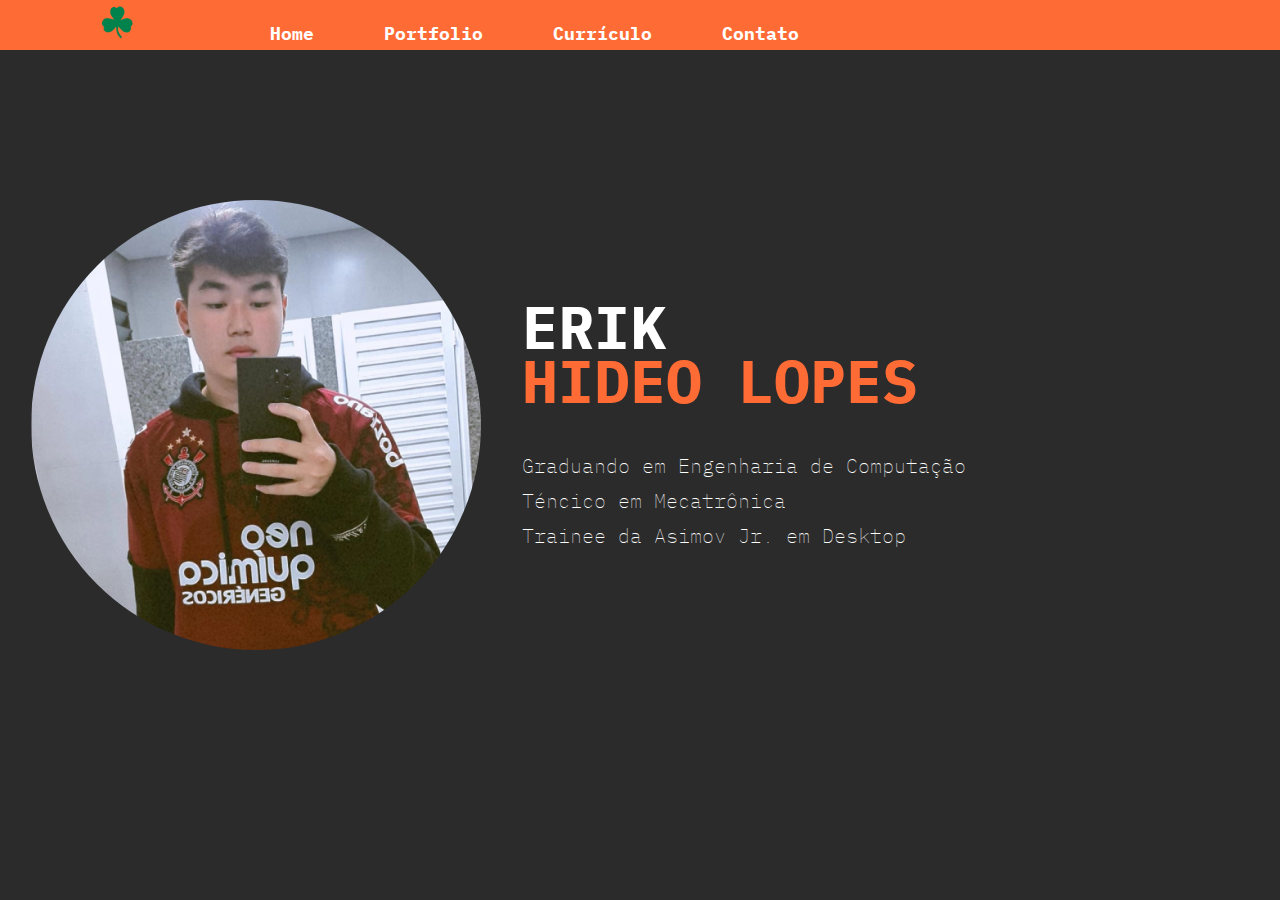
<file: index.html>
<!DOCTYPE html>

<html>

	<head>
		<title>Erik Hideo Lopes - Portfolio Online</title>

		<meta charset="utf-8">
		<link rel="stylesheet" href="css/styles.css">
		<link rel="preconnect" href="https://fonts.googleapis.com">
		<link rel="preconnect" href="https://fonts.gstatic.com" crossorigin>
		<link href="https://fonts.googleapis.com/css2?family=IBM+Plex+Mono:ital,wght@0,100;0,200;0,300;0,400;0,500;0,600;0,700;1,100;1,200;1,300;1,400;1,500;1,600;1,700&display=swap" rel="stylesheet">
		<script type="text/javascript" src="js/scripts.js"></script>

	</head>


	<body>

			

			<div id="navigation" class="navigation">
				<ul>
					<li><a href="https://www.google.com/search?q=boston+celtics&rlz=1C1CHZN_pt-BRBR950BR950&oq=boston+celtics&gs_lcrp=[base64]&sourceid=chrome&ie=UTF-8" target="blank"><img class="celtics" src="img/simboloceltics.png" alt="Boston Celtics"></a></li>					
					<li><a href="index.html">Home</a></li>
					<li><a href="portfolio.html">Portfolio</a></li>
					<li><a href="curriculo.html">Currículo</a></li>
					<li><a href="contato.html">Contato</a></li>
					<li id="treslinhas-icon" class="treslinhas-icon" onclick="openNav()">&#9776;</li>
				</ul>
			</div>


			<div class="capa">

				<div class="profile-pic">
					<img src="img/erik-fotoperfil.png" alt="Foto de Erik Lopes">
				</div>

				<div class="profile-title">
					<h1>Erik <span>Hideo Lopes</span></h1>
					<h2>
						<ul>
							<li>Graduando em Engenharia de Computação</li>
							<li>Téncico em Mecatrônica</li>
							<li>Trainee da Asimov Jr. em Desktop</li>
						</ul>
					</h2>
				</div>


			</div>


		

	</body>

</html>
</file>
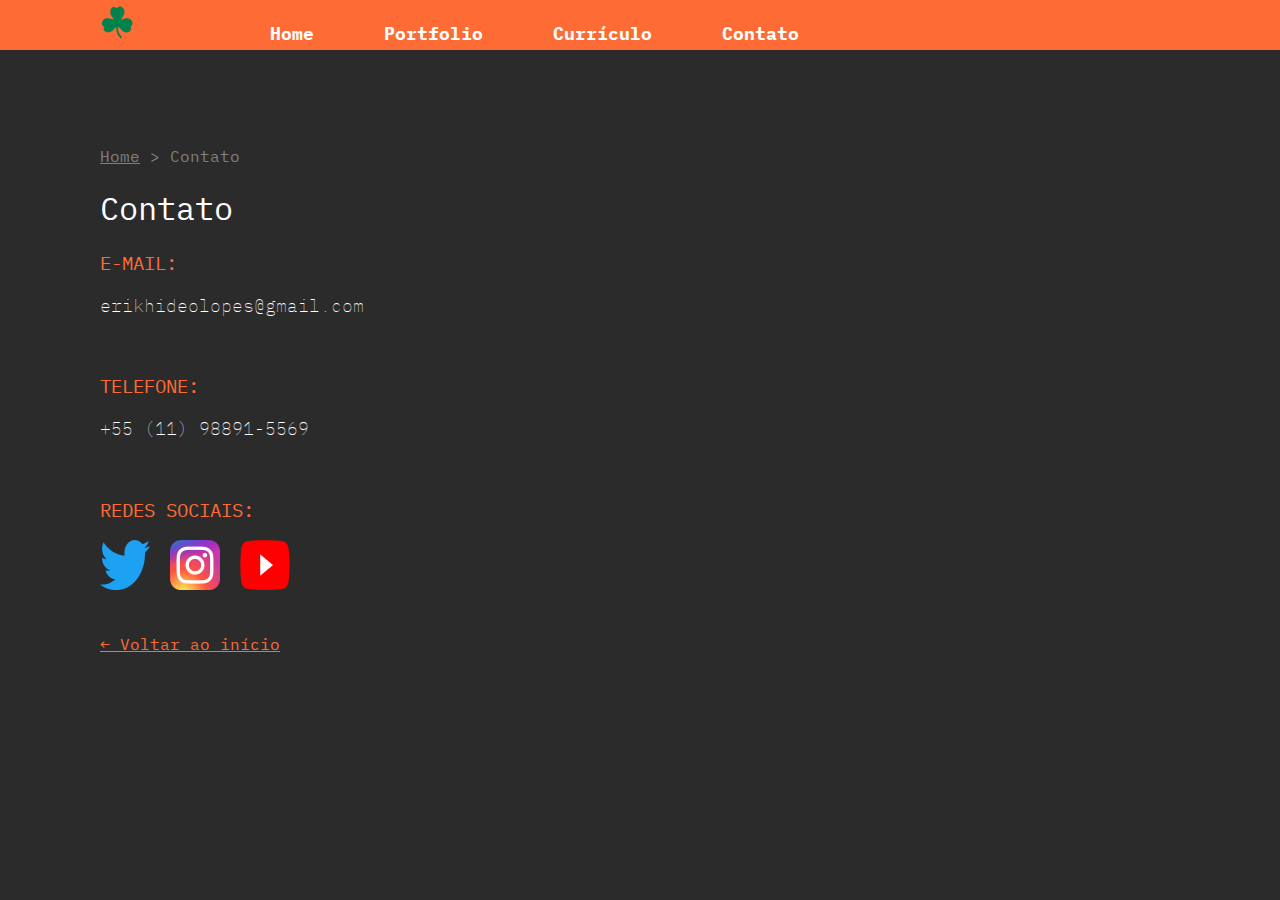
<file: contato.html>
<!DOCTYPE html>

<html>

	<head>
		<title>Contato - Erik Hideo Lopes</title>

		<meta charset="utf-8">
		<link rel="stylesheet" href="css/styles.css">
		<link rel="preconnect" href="https://fonts.googleapis.com">
		<link rel="preconnect" href="https://fonts.gstatic.com" crossorigin>
		<link href="https://fonts.googleapis.com/css2?family=IBM+Plex+Mono:ital,wght@0,100;0,200;0,300;0,400;0,500;0,600;0,700;1,100;1,200;1,300;1,400;1,500;1,600;1,700&display=swap" rel="stylesheet">
		<script type="text/javascript" src="js/scripts.js"></script>

	</head>


	<body>

			<div id="navigation" class="navigation">
				<ul>
					<li><a href="https://www.google.com/search?q=boston+celtics&rlz=1C1CHZN_pt-BRBR950BR950&oq=boston+celtics&gs_lcrp=[base64]&sourceid=chrome&ie=UTF-8" target="blank"><img class="celtics" src="img/simboloceltics.png" alt="Boston Celtics"></a></li>					
					<li><a href="index.html">Home</a></li>
					<li><a href="portfolio.html">Portfolio</a></li>
					<li><a href="curriculo.html">Currículo</a></li>
					<li><a href="contato.html">Contato</a></li>
					<li id="treslinhas-icon" class="treslinhas-icon" onclick="openNav()">&#9776;</li>
				</ul>
			</div>

			<div class="main">
				
				
				<ul class="caminho">
					<li><a href="index.html">Home</a></li>
					<li>></li>
					<li>Contato</li>
				</ul>

				<h1>Contato</h1>
			

				<h3>E-mail:</h3>
				<p>erikhideolopes@gmail.com</p>
				<br>

				<h3>Telefone:</h3>
				<p>+55 (11) 98891-5569</p>
				<br>

				<h3>Redes Sociais:</h3>
				<a href="https://twitter.com/erik_lopes07" target="blank"><img class="social-img" src="img/twitter.png" alt="Link para o Twitter"></a>
				<a href="https://www.instagram.com/eriklopes_" target="blank"><img class="social-img" src="img/instagram.png" alt="Link para o Twitter"></a>
				<a href="https://www.youtube.com/channel/UCDpG4SCUy0UWH46glZBaSTA" target="blank"><img class="social-img" src="img/youtube.png" alt="Link para o Twitter"></a>

				<br><br><br>
				<a class="back-link" href="index.html">&larr; Voltar ao início<a>


			</div>	

			

	</body>

</html>
</file>
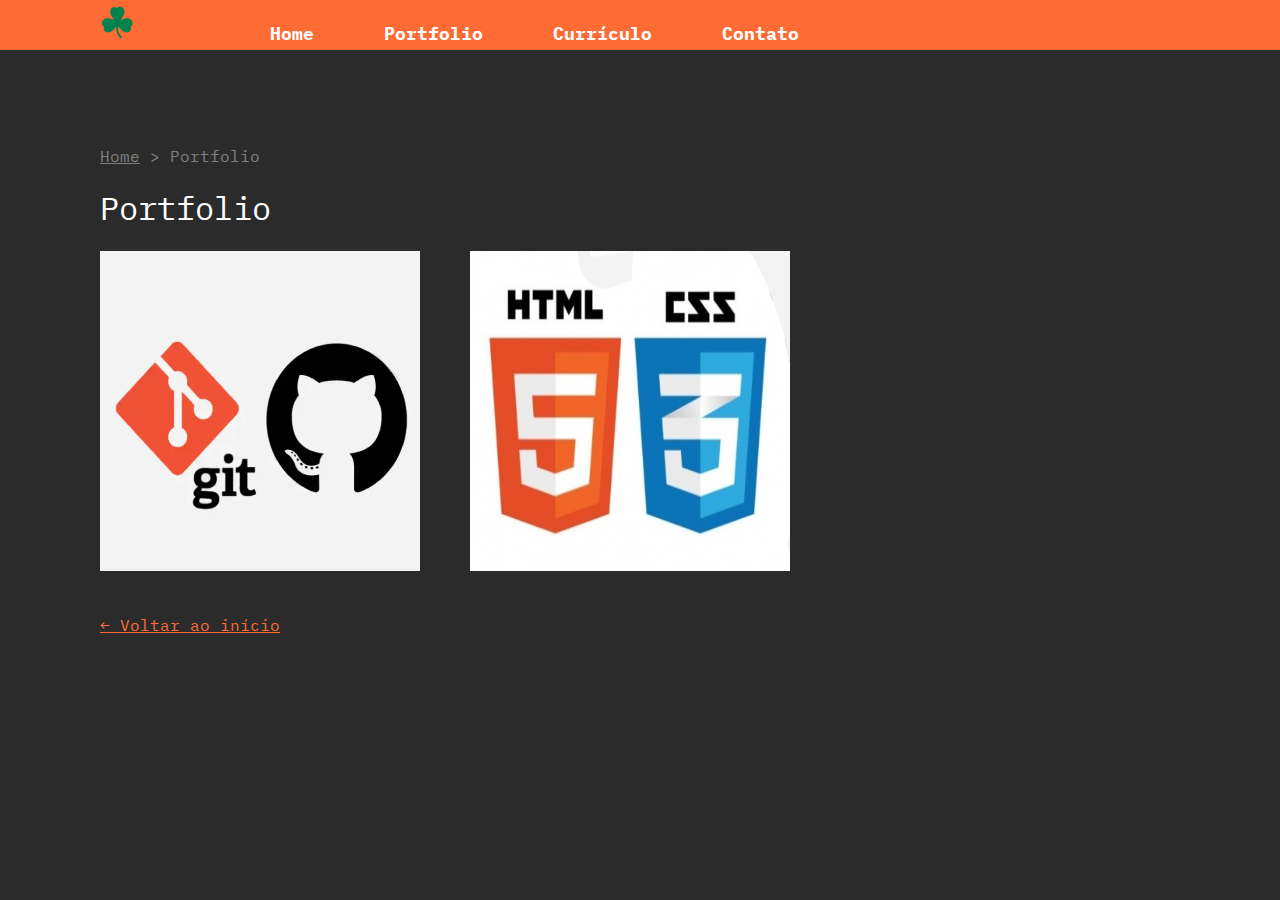
<file: portfolio.html>
<!DOCTYPE html>

<html>

	<head>
		<title>Portfolio - Seu Nome</title>

		<meta charset="utf-8">
		<link rel="stylesheet" href="css/styles.css">
		<link rel="preconnect" href="https://fonts.googleapis.com">
		<link rel="preconnect" href="https://fonts.gstatic.com" crossorigin>
		<link href="https://fonts.googleapis.com/css2?family=IBM+Plex+Mono:ital,wght@0,100;0,200;0,300;0,400;0,500;0,600;0,700;1,100;1,200;1,300;1,400;1,500;1,600;1,700&display=swap" rel="stylesheet">
		<script type="text/javascript" src="js/scripts.js"></script>


	</head>


	<body>

			<div id="navigation" class="navigation">
				<ul>
					<li><a href="https://www.google.com/search?q=boston+celtics&rlz=1C1CHZN_pt-BRBR950BR950&oq=boston+celtics&gs_lcrp=[base64]&sourceid=chrome&ie=UTF-8" target="blank"><img class="celtics" src="img/simboloceltics.png" alt="Boston Celtics"></a></li>					
					<li><a href="index.html">Home</a></li>
					<li><a href="portfolio.html">Portfolio</a></li>
					<li><a href="curriculo.html">Currículo</a></li>
					<li><a href="contato.html">Contato</a></li>
					<li id="treslinhas-icon" class="treslinhas-icon" onclick="openNav()">&#9776;</li>
				</ul>
			</div>
						
			<div class="main">
				
				
				<ul class="caminho">
					<li><a href="index.html">Home</a></li>
					<li>></li>
					<li>Portfolio</li>
				</ul>

				<h1>Portfolio</h1>

				
				<div style="background-image: url('img/github.png')" class="miniatura">
					<a href="https://github.com/kire00/kire00.github.io" target="blank">
					<div class="blackbox">
						<div class="blackbox-text">
							<h1>Capacitação Asimov Jr.</h1>
							<h2>Curso de Git/GitHub</h2>
						</div>
					</div>
					</a>
				</div>
				

				
				<div style="background-image: url('img/github2.png')" class="miniatura">
					<a href="https://github.com/kire00/curriculo-html-css" target="blank">
					<div class="blackbox">
						<div class="blackbox-text">
							<h1>Capacitação Asimov Jr.</h1>
							<h2>Curso de HTML/CSS</h2>
						</div>
					</div>
					</a>
				</div>
				

				<br>
				<br>
				<a class="back-link" href="index.html">&larr; Voltar ao início<a>

			</div>	

			

	</body>

</html>
</file>
<file: css/styles.css>
html,body{
	margin: 0px;
	padding: 0px;


}

body{
	background-color: #2B2B2B;
	font-family: "IBM Plex Mono", monospace;

}



.navigation{
	background-color: #FF6B35;
	color: white;
	height: 50px;

	animation-name: navegacao;
	animation-duration: 3s;


}

.navigation ul{
	margin-top: 0;
	list-style: none;
	padding-left: 70px;
	text-align: left;
	height: 50px;
	font-weight: bold;

}

.navigation li{
	display: inline-block;
	padding-left: 30px;
	padding-right: 30px;
	padding-bottom: 10px;
	line-height: 50px;
	font-size: 18px;

}

.navigation img{
	display: inline-block;
	width: 35%;
	margin-top: 5px;
}

.navigation a{
	color: white;
	text-decoration: none;

}

.navigation a:hover{
	color:#384E77;
}

.navigation li.treslinhas-icon{
	display: none;

}

.capa{
	color: white;

}

.capa span{
	color: #FF6B35;
	display: block;
}

.capa div{
	display: inline-block;
	height: 650px;
}

.profile-pic{
	width: 40%;
	text-align: center;

	animation-name: profile-capa;
	animation-duration: 3s;

}

.profile-pic img{
	width: 450px;
	border-radius: 450px;
	margin-top: 150px;
}

.profile-title{
	vertical-align: top;
	width: 59%;

	animation-name: titulo-capa;
	animation-duration: 3s;
}

.profile-title h1{
	font-size: 60px;
	margin-top: 250px;
	text-transform: uppercase;
	line-height: 54px;

}

.profile-title h2 ul{
	font-size: 20px;
	list-style: none;
	padding-left: 0;
	line-height: 35px;
	font-weight: 100;

}


.main {
	padding: 80px 180px 80px 100px;

	animation-name: principal;
	animation-duration: 2s;
}


.cv-pic{
	float: left;
	width: 250px;
	margin-right: 20px;
	margin-bottom: 20px;
}


.main h1{
	color: white;
	font-weight: normal;
}

.main h2{
	color: white;
	font-weight: 16px;
	text-transform: uppercase;
	font-weight: normal;
	margin-top: 40px;
}

.main h3{
	color: #FF6B35;
	font-weight: 12px;
	text-transform: uppercase;
	font-weight: normal;
}

.main p{
	color: white;
	font-size: 18px;
	font-weight: 100;
	line-height: 24px;
	text-align: justify;
}


.caminho{
	list-style: none;
	padding-left: 0;
	color: grey;
}

.caminho li {
	display: inline-block;
}

.caminho a{
	color: grey;
}

.social-img{
	width: 50px;
	margin-right: 10px;
}

.miniatura{
	width: 320px;
	height: 320px;
	background-image: url("../img/github.png");
	display: inline-block;
	margin-right: 40px;
	margin-bottom: 20px;
	background-size: contain;
	overflow: hidden;
}

.miniatura a{
	text-decoration: none;
}

.blackbox{
	width: 100%;
	height: 100%;
	background-color: black;
	opacity: 0;
	padding-top: 120px;
	transition: 1s;

}

.blackbox:hover{
	opacity: 0.9;
	transition: 1s;

}


.blackbox-text {
text-align: center;

}


.blackbox-text h1{
	font-size: 16px;
	color: #FF6B35;
	text-transform: uppercase;
	margin-top: 0;

}

.blackbox-text h2{
	text-transform: none;
	font-weight: 100;
	margin-top: 0;

}

.back-link{
	color: #FF6B35;

}



@keyframes profile-capa {
	0% {opacity: 0; transform: translate(0px, 20px)}
	100% {opacity:1; transform: translate(0px, 0px )}
}

@keyframes titulo-capa {
	0% {opacity: 0; transform: translate(0px, -20px)}
	100% {opacity:1; transform: translate(0px, 0px )}
}

@keyframes principal {
	0% {opacity: 0; transform: translate(-20px, 0px)}
	100% {opacity:1; transform: translate(0px, 0px )}
}


@keyframes navegacao {
	0% {opacity: 0;}
	50% {opacity: 0;}
	100% {opacity:1;} 
}


@media (max-width: 1000px){

.navigation li{
	display: none;
}

.navigation li.treslinhas-icon{
	display: inline-block;
}

.navigation li.treslinhas-icon:hover{
	color: black;
	cursor: pointer;
}

.capa div{
	display: block;
	height: auto;
}


.profile-pic{
	width: 100%;

}

.profile-pic img{
	margin-top: 20px;
	max-width: 80%;

}

.profile-title{
	text-align: center;
	width: 100%;

}

.profile-title h1{
	margin-top: 30px;
	font-size: 40px;
	margin-left: 20px;
	margin-right: 20px;
}

.profile-title h2{
	margin-top: 20px;
	margin-left: 20px;
	margin-right: 20px;
}

.main{
	padding: 10px 5% 40px 5%
}

.main p {
	text-align: left;
	line-height: 30px;
}

.caminho li{
	font-size: 12px;
}

.cv-pic{
	float: none;
	max-width: 100%;
}

.miniatura {
	max-width: 100%;
	background-size: auto 100%;
}

.blackbox{
	opacity: 0.9;
}

.menujs{
	height: auto;

}

.menujs ul{
	height: auto;
	text-align: center;
	padding-right: 15%;
	padding-left: 15%;
}

.menujs li{
	display: block;
	border-bottom: solid grey 1px;
	width: 100%;
	padding: 0;
	
}

.navigation img{
	width: 10%;
	
}

}
</file>
